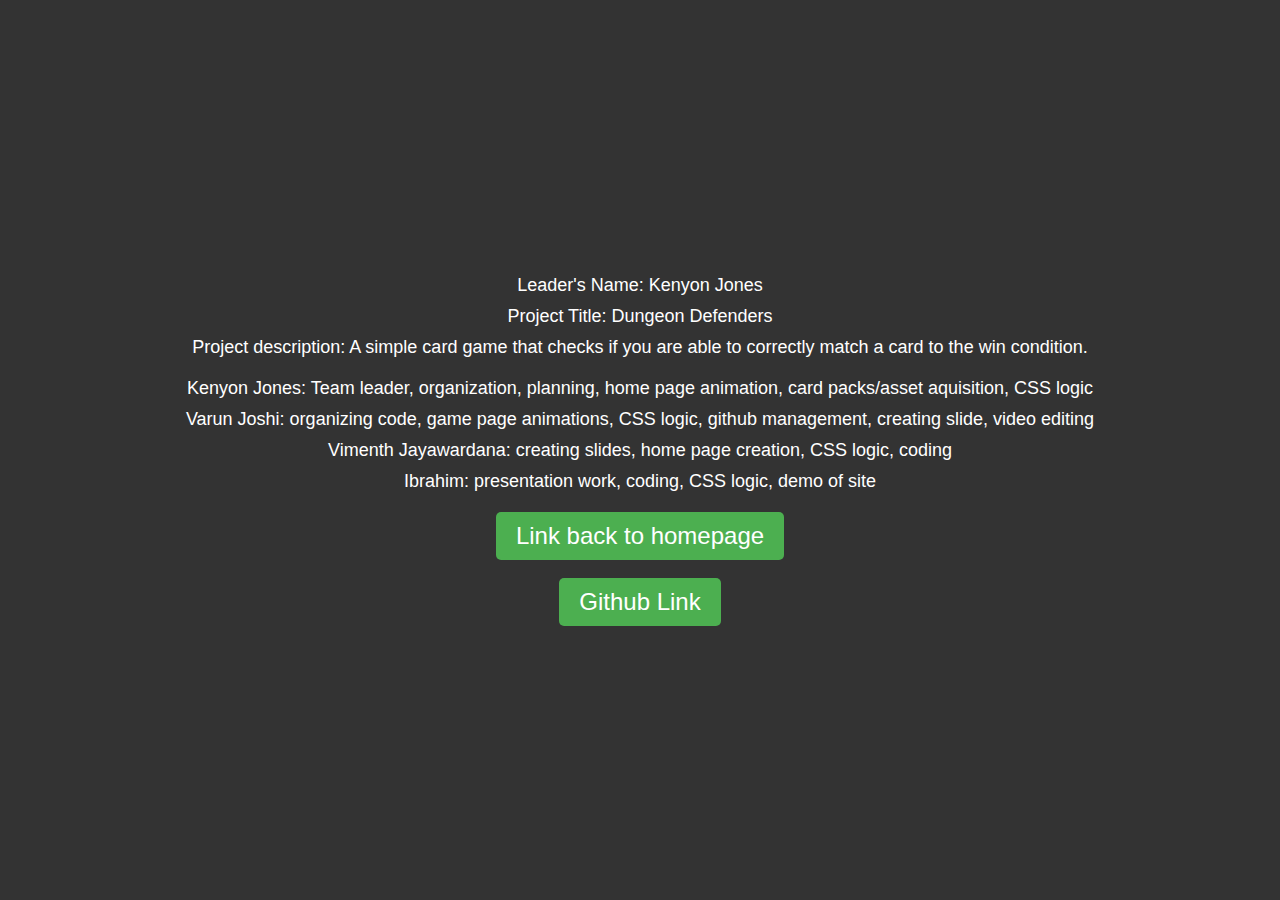
<file: project.html>
<!DOCTYPE html>
<html lang="en">
  <head>
    <meta charset="UTF-8" />
    <meta name="viewport" content="width=device-width, initial-scale=1.0" />
    <title>Project Information</title>
    <link rel="stylesheet" href="project.css">
  </head>
  <body>
    <div>
      <p>Leader's Name: Kenyon Jones</p>
      <p>Project Title: Dungeon Defenders</p>
      <p>
        Project description: A simple card game that checks if you are able to correctly match a card to the win condition.
      </p>
      <p>
        <p>Kenyon Jones: Team leader, organization, planning, home page animation, card packs/asset aquisition, CSS logic</p>
        <p>Varun Joshi: organizing code, game page animations, CSS logic, github management, creating slide, video editing</p>
        <p>Vimenth Jayawardana: creating slides, home page creation, CSS logic, coding</p>
        <p>Ibrahim: presentation work, coding, CSS logic, demo of site</p>
      </p>
      <a href="index.html"><button>Link back to homepage</button></a>
      <br>
      <a href="https://github.com/vjoshi48/CSSProject"><button>Github Link</button></a>
    </div>
  </body>
</html>
</file>
<file: project.css>
/* Resetting default margin and padding for all elements */
* {
    margin: 0;
    padding: 0;
    box-sizing: border-box;
}

/* Body styles */
body {
    background-color: #333;
    color: #fff;
    font-family: Arial, sans-serif;
    text-align: center;
    margin: 0;
    padding: 0;
}

/* Container styles */
div {
    display: flex;
    flex-direction: column;
    justify-content: center;
    align-items: center;
    min-height: 100vh;
    padding: 20px; /* Adding some padding to the container */
}

/* Heading styles */
p {
    font-size: 18px;
    text-align: left;
    margin-bottom: 10px; /* Add space between paragraphs */
}

/* Team member list styles */
p > p {
    font-size: 16px; /* Slightly smaller font size for the team list */
    margin-bottom: 5px; /* Add space between team members */
}

/* Button styles */
button {
    padding: 10px 20px;
    background-color: #4caf50;
    color: #fff;
    font-size: 24px;
    border: none;
    border-radius: 5px;
    cursor: pointer;
    transition: background-color 0.3s;
    transition: box-shadow 1s;
    }

    button:hover {
    background-color: #45a049;
    box-shadow: 0 0 2px 2px #ffffff;
    }
</file>
